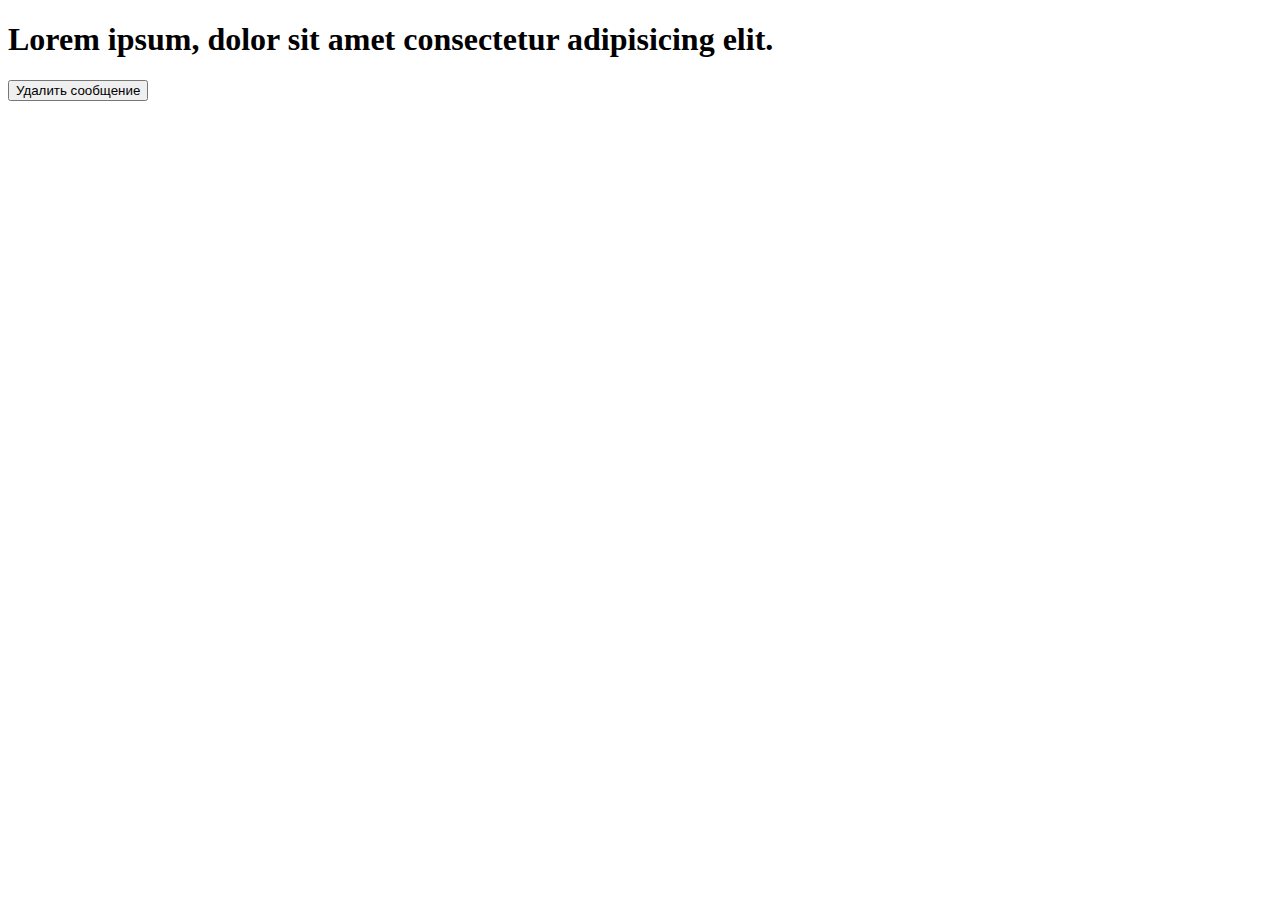
<file: hw5.html>
<!DOCTYPE html>
<html lang="en">
<head>
    <meta charset="UTF-8">
    <meta name="viewport" content="width=device-width, initial-scale=1.0">
    <title>Document</title>
</head>
<body>
    <h1>Lorem ipsum, dolor sit amet consectetur adipisicing elit.</h1>
    <button onclick="delMessege();">Удалить сообщение</button>
    <script src="script5.js"></script>
</body>
</html>
</file>
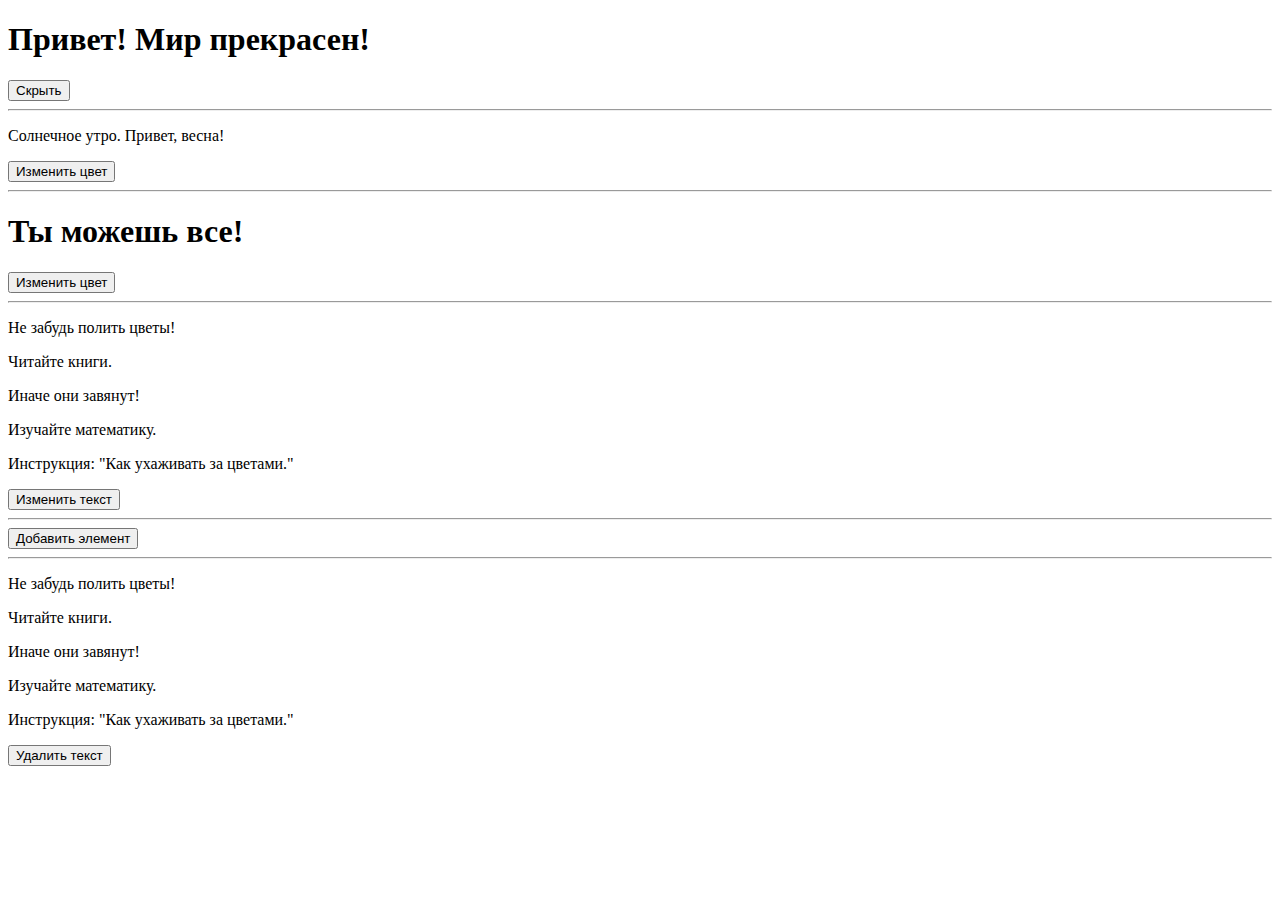
<file: hw9.html>
<!DOCTYPE html>
<html lang="en">
<head>
    <meta charset="UTF-8">
    <meta name="viewport" content="width=device-width, initial-scale=1.0">
    <title>Document</title>
    <style>
        .title_hide {
            display: none;
        }
        
    </style>
</head>
<body>
    <h1 class = "title">Привет! Мир прекрасен!</h1>
    <button id = "hide-text">Скрыть</button>
    <hr>
    <p class = "text">Солнечное утро. Привет, весна!</p>
    <button id = "change-color">Изменить цвет</button>
    <hr>
    <h1 class = "text_inspiration">Ты можешь все! </h1>
    <button id = "change-text">Изменить цвет</button>
    <hr>
    <p class="flowers">Не забудь полить цветы!</p>
    <p class="description"> Читайте книги.</p>
    <p class="flowers">Иначе они завянут!</p>
    <p class="description">Изучайте математику.</p>
    <p class="flowers">Инструкция: "Как ухаживать за цветами."</p>
    <button id = "btn5">Изменить текст</button>
    <hr>
    <button id = "btn6">Добавить элемент</button>
    <hr>
    <p class="flowers">Не забудь полить цветы!</p>
    <p class="description7"> Читайте книги.</p>
    <p class="flowers">Иначе они завянут!</p>
    <p class="description7">Изучайте математику.</p>
    <p class="flowers">Инструкция: "Как ухаживать за цветами."</p>
    <button id = "btn7">Удалить текст</button>
    
     <script> 
        const titleEl = document.querySelector('.title');
        const hideText = document.querySelector('#hide-text');
        hideText.addEventListener('click', function () {
            titleEl.classList.toggle('title_hide');
        });

        const textEl = document.querySelector('.text');
        const changeColor = document.querySelector('#change-color');
        changeColor.addEventListener('click', function () {
            textEl.style.color = 'blue';
        });

        const textElement = document.querySelector('.text_inspiration');
        const changeText = document.querySelector('#change-text');
        changeText.addEventListener('click', function () {
            textElement.textContent = 'Привет, мир!';
        });

        const paragraphList = document.querySelectorAll('.description');
        const btn5 = document.querySelector('#btn5');
        btn5.addEventListener('click', function () {
            paragraphList.forEach((paragraph) => {
                paragraph.textContent = 'Новый текст';
            });
        });
        
        const btn6 = document.querySelector('#btn6');
        btn6.addEventListener('click', function () {
            const newEl = document.createElement('p');
            newEl.textContent = 'Новый абзац';
            document.body.appendChild(newEl);  
            
        });

        const btn7 = document.querySelector('#btn7');
        const paragraph = document.querySelector('.description7');
        btn7.addEventListener('click', function () {
            paragraph.remove(); 
        });


       
     </script>   
</body>
</html>
</file>
